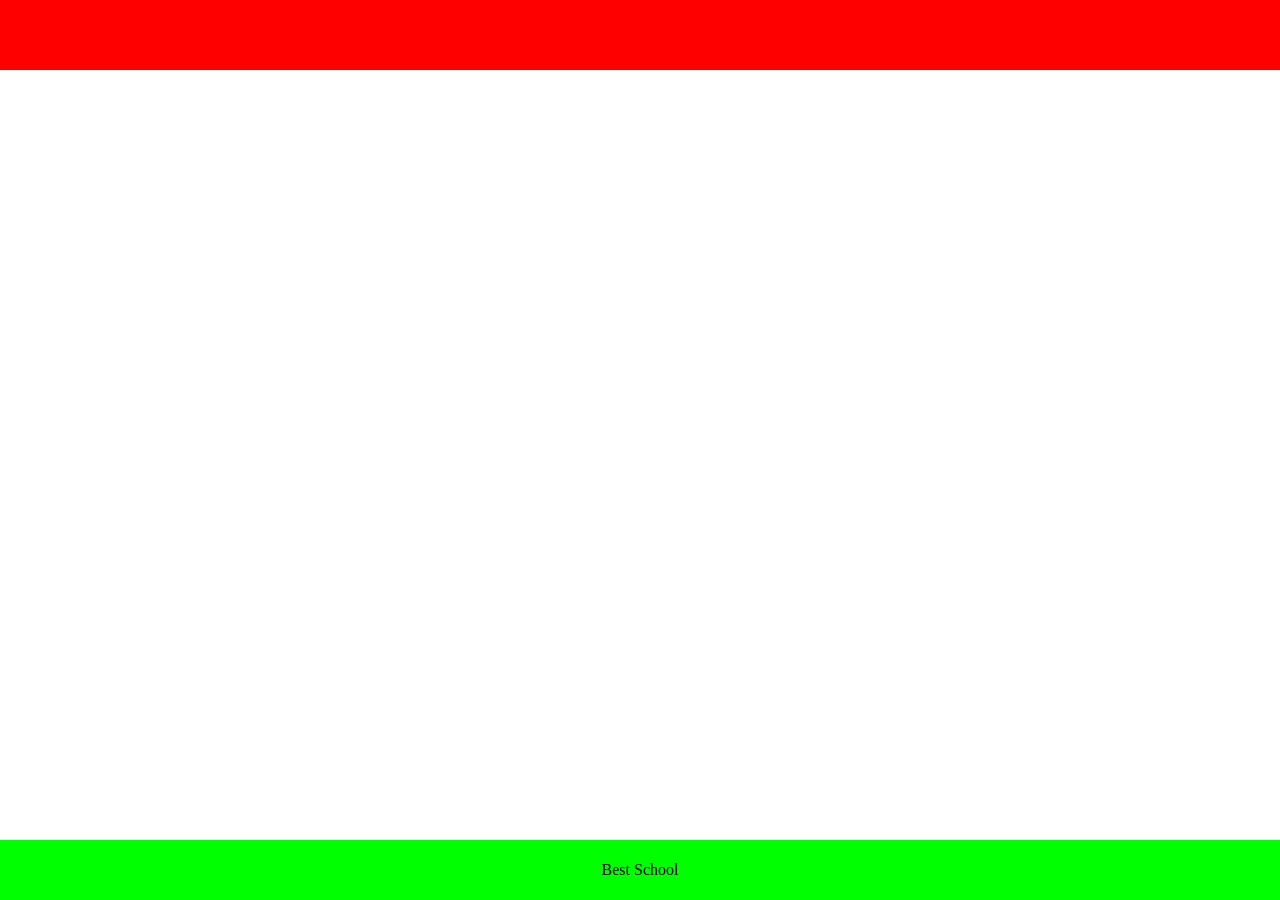
<file: 0-index.html>
<!DOCTYPE html>
<html lang="en">
  <meta charset="utf-8">
  <title>AirBnB Clone</title>

  <body style="margin: 0; padding: 0;">
    <header style="background-color: #f00; height: 70px; width: 100%;">
    </header>
    <footer style="align-items: center;
                   background-color: #0f0;
                   bottom: 0;
                   display: flex;
                   height: 60px;
                   justify-content: center;
                   position: absolute;
                   width: 100%;">
      Best School
    </footer>
  </body>
</html>
</file>
